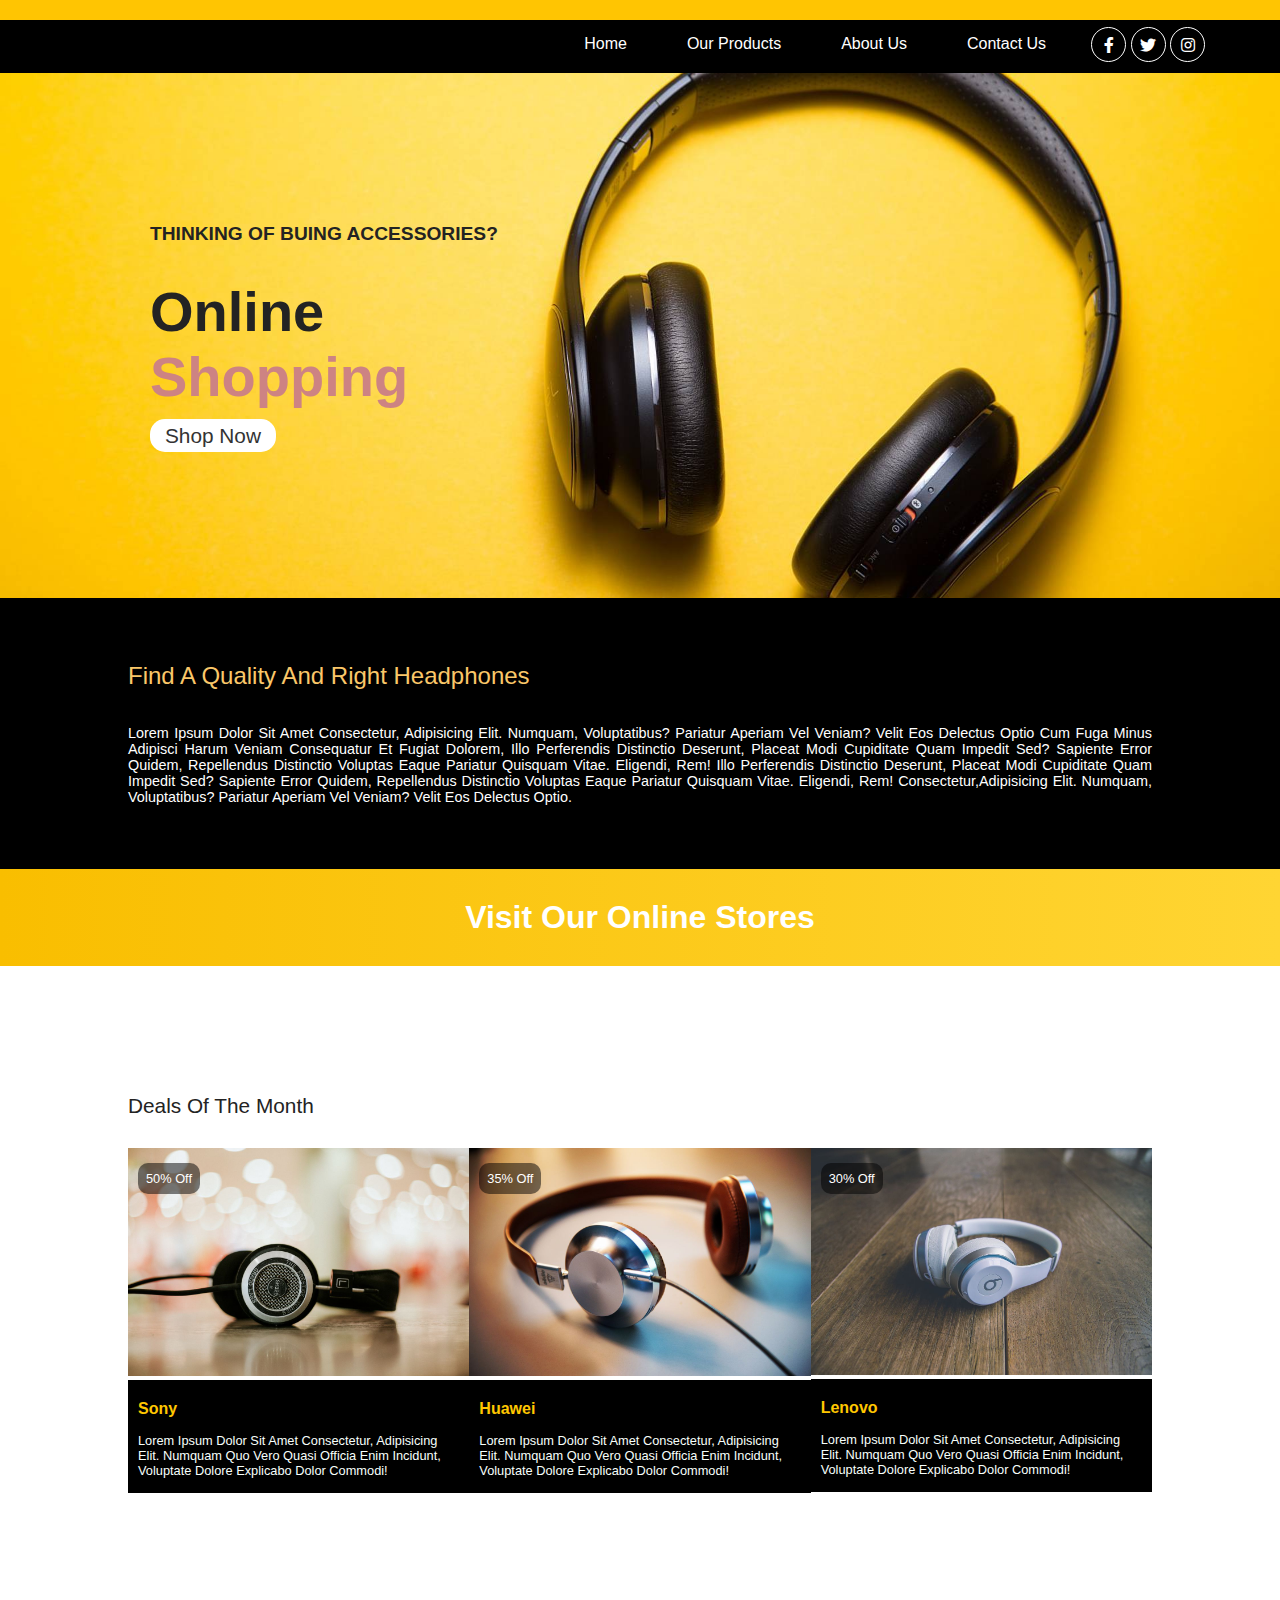
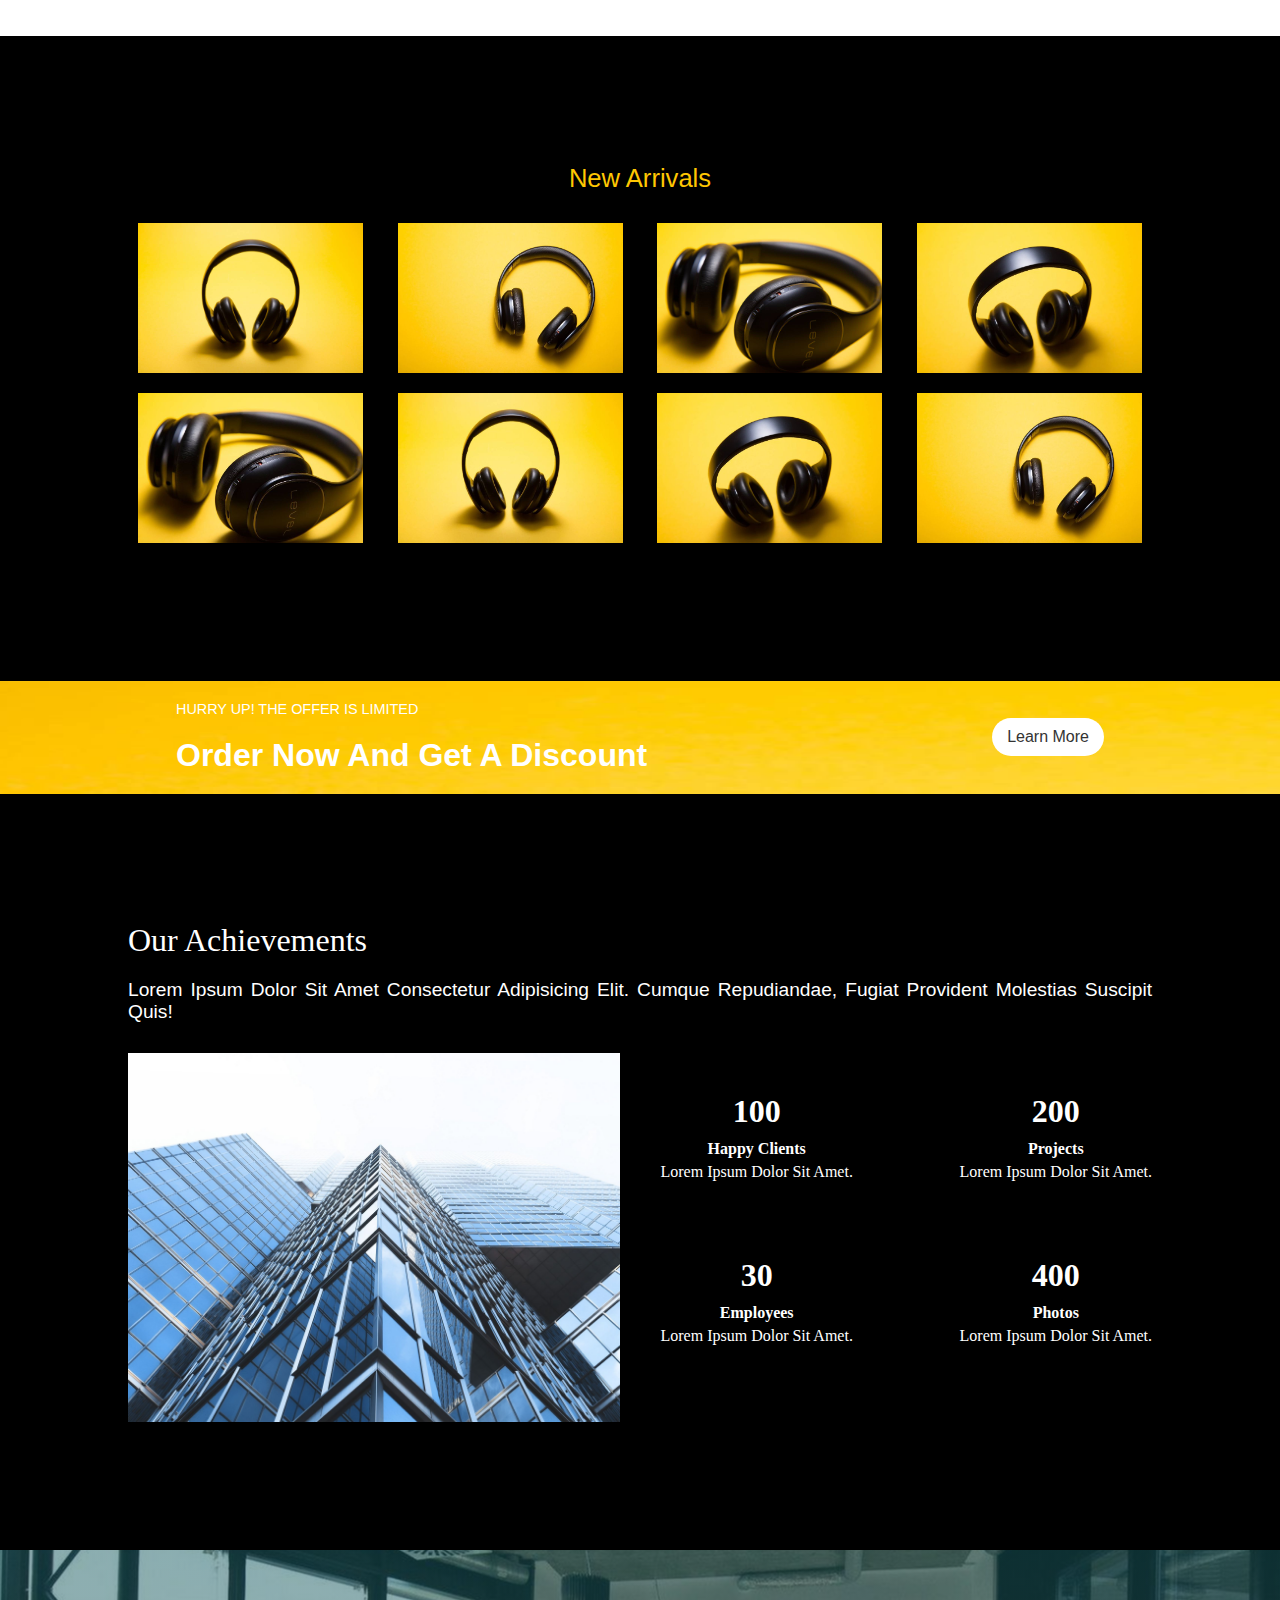
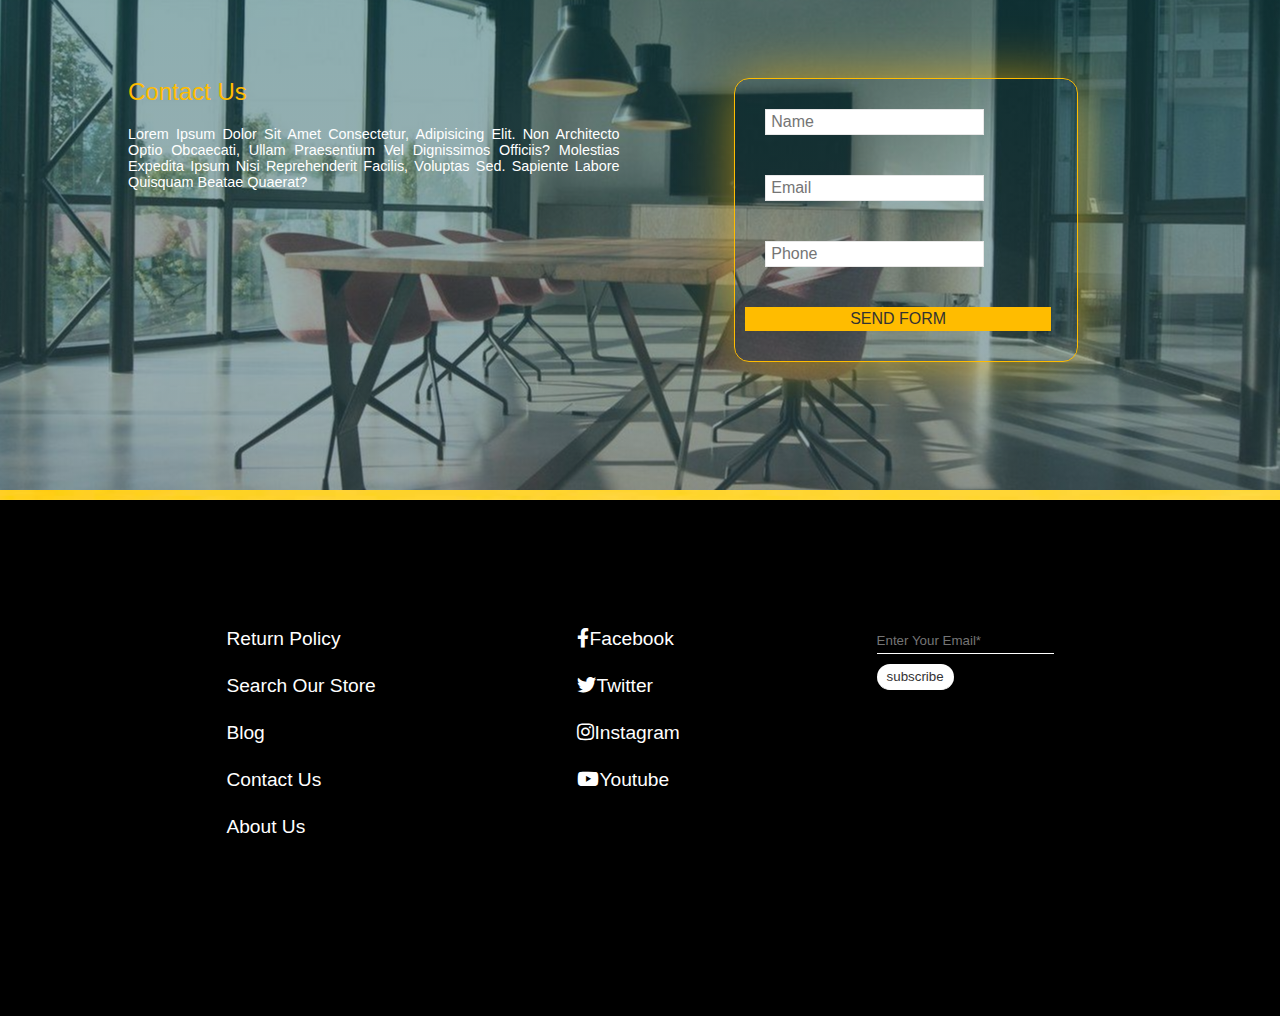
<file: OnlineShopping/index.html>
<!DOCTYPE html>
<html>
<head>
    <meta charset="UTF-8">
    <meta name="viewport" content="width=device-width, initial-scale=1.0">
    <title>task8</title>
    <link rel="stylesheet" type="text/css" href="css/all.css">
    <link rel="stylesheet" type="text/css" href="css/style.css">
</head>

<body>
    <main>
        <section id="sec1"></section>
        <nav>
            <ul class="container">
                <li><a href="#">home</a></li>
                <li><a href="#">our products</a></li>
                <li><a href="#">about us</a></li>
                <li><a href="#">contact us</a></li>
                <li>
                    <a href="#"><i class="fab fa-facebook-f"></i></a>
                    <a href="#"><i class="fab fa-twitter"></i></a>
                    <a href="#"><i class="fab fa-instagram"></i></a>
                </li>
                
            </ul>
        </nav>

        <section id="sec2">
            <div class="container">
                <h3>thinking of buing accessories?</h3>
                <h1>online</h1>
                <h1 id="color">shopping</h1>
                <a href="#">shop now</a>
            </div>
        </section>

        <section id="sec3">
            <div class="container">
                <h2>find a quality and right headphones</h2>
                <p>Lorem ipsum dolor sit amet consectetur,
                    adipisicing elit. Numquam, voluptatibus?
                    Pariatur aperiam vel veniam? Velit eos
                    delectus optio cum fuga minus adipisci
                    harum veniam consequatur et fugiat dolorem,
                    illo perferendis distinctio deserunt, placeat
                    modi cupiditate quam impedit sed? Sapiente error
                    quidem, repellendus distinctio voluptas eaque
                    pariatur quisquam vitae. Eligendi, rem!
                    illo perferendis distinctio deserunt, placeat
                    modi cupiditate quam impedit sed? Sapiente error
                    quidem, repellendus distinctio voluptas eaque
                    pariatur quisquam vitae. Eligendi, rem!
                    consectetur,adipisicing elit. Numquam, voluptatibus?
                    Pariatur aperiam vel veniam? Velit eos
                    delectus optio.
                </p>
            </div>
        </section>

        <section id="sec4">
            <div class="container">
                <h1>visit our online stores</h1>
            </div>
        </section>

        <section id="sec5">
            <div class="container">
                <h5>deals of the month</h5>
                <div id="flex">
                    <article>
                        <span>50% off</span>
                        <aside id="as1">
                            <img src="images/card1.jpg">
                        </aside>
                        <aside id="as2">
                            <h1>sony</h1>
                            <p>Lorem ipsum dolor sit amet consectetur,
                                adipisicing elit. Numquam quo vero quasi
                                officia enim incidunt, voluptate dolore
                                explicabo dolor commodi!</p>
                        </aside>
                    </article>
                    <article>
                        <span>35% off</span>
                        <aside id="as1">
                            <img src="images/card2.jpg">
                        </aside>
                        <aside id="as2">
                            <h1>huawei</h1>
                            <p>Lorem ipsum dolor sit amet consectetur,
                                adipisicing elit. Numquam quo vero quasi
                                officia enim incidunt, voluptate dolore
                                explicabo dolor commodi!</p>
                        </aside>
                    </article>
                    <article>
                        <span>30% off</span>
                        <aside id="as1">
                            <img src="images/card3.jpg">
                        </aside>
                        <aside id="as2">
                            <h1>lenovo</h1>
                            <p>Lorem ipsum dolor sit amet consectetur,
                                adipisicing elit. Numquam quo vero quasi
                                officia enim incidunt, voluptate dolore
                                explicabo dolor commodi!</p>
                        </aside>
                    </article>
                </div>
            </div>
        </section>

        <section id="sec6">
            <div class="container">
                <aside>
                <p>new arrivals</p>
                
                <div id="flex1">
                    <img src="images/1.jpg">
                    <img src="images/2.jpg">
                    <img src="images/3.jpg">
                    <img src="images/4.jpg">
                    <img src="images/5.jpg">
                    <img src="images/6.jpg">
                    <img src="images/7.jpg">
                    <img src="images/8.jpg">
                </div>
            </aside>
            </div>
        </section>

        <section id="sec7">
            <div class="container">
                <div id="flex2">
                    <aside id="a1">
                        <h3>hurry up! the offer is limited</h3>
                        <h1>order now and get a discount</h1>
                    </aside>
                    <aside id="a2">
                        <a href="#">learn more</a>
                    </aside>
                    
                </div>
            </div>
        </section>

        <section id="sec8">
            <div class="container">
                <aside>
                    <h1>our achievements</h1>
                    <p>Lorem ipsum dolor sit amet consectetur
                    adipisicing elit. Cumque repudiandae,
                    fugiat provident molestias suscipit quis!</p>

                    <div id="flex3">
                        <img src="images/co.jpg">
                        <article id="flex4">
                        <article class="card">
                            <h1>100</h1>
                            <h2>happy clients</h2>
                            <h3>Lorem ipsum dolor sit amet.</h3>
                        </article>
                        <article class="card">
                            <h1>200</h1>
                            <h2>projects</h2>
                            <h3>Lorem ipsum dolor sit amet.</h3>
                        </article>
                        <article class="card">
                            <h1>30</h1>
                            <h2>employees</h2>
                            <h3>Lorem ipsum dolor sit amet.</h3>
                        </article>
                        <article class="card">
                            <h1>400</h1>
                            <h2>photos</h2>
                            <h3>Lorem ipsum dolor sit amet.</h3>
                        </article>
                        </article>
                    </div>
                </aside>
            </div>
        </section>

        <section id="sec9">
            <div id="container">
                <div id="flex5">
                <article id="a91">
                    <h1>contact us</h1>
                    <p>Lorem ipsum dolor sit amet consectetur, adipisicing
                    elit. Non architecto optio obcaecati, ullam
                    praesentium vel dignissimos officiis? Molestias
                    expedita ipsum nisi reprehenderit facilis, voluptas
                    sed. Sapiente labore quisquam beatae quaerat?</p>
                </article>
                <article id="a92">
                    <form>
                        <input type="text" name="name" placeholder="Name" class="select">
                        <input type="text" name="email" placeholder="Email" class="select">
                        <input type="text" name="phone" placeholder="Phone" class="select">
                        <input type="submit" value="SEND FORM" id="button">
                    </form>
                </article>
                </div>
            </div>
        </section>

        <div id="sep"></div>

        <footer>
            <div class="container">
                <aside id="flex6">
                    <article>
                        <a href="#">return policy</a>
                        <a href="#">search our store</a>
                        <a href="#">blog</a>
                        <a href="#">contact us</a>
                        <a href="#">about us</a>
                    </article>
                    <article id="foot">
                        <a href="#"><i class="fab fa-facebook-f"></i>facebook</a>
                        <a href="#"><i class="fab fa-twitter"></i>twitter</a>
                        <a href="#"><i class="fab fa-instagram"></i>instagram</a>
                        <a href="#"><i class="fab fa-youtube"></i>youtube</a>
                    </article>
                    <article>
                        <input type="text" name="email" placeholder="Enter Your Email*"><br>
                        <input type="submit" value="subscribe" id="submit">
                    </article>
                </aside>
            </div>
        </footer>
    </main>
</body>
</html>
</file>
<file: OnlineShopping/css/style.css>
* {
    padding: 0;
    margin: 0;
    outline: none;
    box-sizing: border-box;
}

html {
    font-family: 'Helvetica Neue', sans-serif;
    font-size: 16px;
    text-transform: capitalize;
}

.container {
    max-width: 90%;
    margin-left: auto;
    margin-right: auto;
}

#sec1 {
    height: 20px;
    background-color: #ffc502;
} 

main>nav {
    background-color: #000;
    
}

main>nav ul {
    list-style-type: none;
    
}

main>nav ul li {
    text-align: center;
    padding: 5px 0 10px;
    
}

main>nav ul li:last-of-type a {
    display: inline-block;
    border: thin solid #fff;
    padding: 0;
    width: 35px;
    height: 35px;
    border-radius: 50%;
    line-height: 35px;
}

main>nav ul a {
    text-decoration: none;
    color: #ffff;
    text-align: center;
    display: block;
    padding-top: 10px;
    padding-bottom: 10px;
    border-bottom: thin dotted #212020;
}

main>nav ul a:hover {
    background-color: #FDC802;
}

main>nav ul li:last-of-type a:hover {
    background-color: #FDC802;
    color: #fff;
}

#sec2 {
    max-width: 100%;
    background: url(../images/banner.jpg) no-repeat center center;
    background-size: cover;
    padding: 5% 10%;
}

#sec2 h3 {
    font-size: 1.2rem;
    text-transform: uppercase;
    text-align: left;
    color: #232323;
    margin-bottom: 34px;
}

#sec2 h1 {
    font-size: 3.5rem;
    font-weight: 700;
    text-align: left;
    color: #232323;
}

#sec2 #color {
    color: #cd8383;
    margin-bottom: 15px;

}

#sec2 a {
    color: #333333;
    font-size: 1.3rem;
    text-decoration: none;
    text-align: center;
    background-color: #fff;
    padding: 5px 15px;
    border-radius: 15px;
}

#sec3 {
    max-width: 100%;
    background-color: #000;
    padding: 5% 10%;
}

#sec3 h2 {
    font-size: 1.5rem;
    font-weight: 400;
    color: #fac769;
    text-align: left;
    margin-bottom: 35px;
}

#sec3 p {
    font-size: 0.9rem;
    color: #fff;
    text-align: justify;
}

#sec4 {
    max-width: 100%;
    background: linear-gradient(to right ,#f9be00,#ffd533);
    padding: 5% 10%;
}

#sec4 h1{
    font-size: 2rem;
    font-weight: 600;
    text-align: center;
    color: #fff;
}

#sec5 {
    max-width: 100%;
    background-color: #fff;
    padding: 10%;
}

#sec5 article {
    margin: 0 auto 15px;
    position: relative;
} 

#sec5 h5 {
    font-size: 1.3rem;
    font-weight: 100;
    color: #232323;
    margin-bottom: 30px;
} 

#sec5 span {
    font-size: 0.8rem;
    font-weight: 100;
    color: #fff;
    background-color: rgba(0, 0, 0, 0.5);
    border-radius: 10px;
    padding: 8px;
    position: absolute;
    left: 10px;
    top: 15px;
} 

#sec5 #as1 img {
    max-width: 100%;
} 

#sec5 #as2 {
    background-color: #000;
    max-width: 100%;
    padding: 5px 10px;
} 

#sec5 #as2 h1 {
    font-size: 1rem;
    font-weight: 700;
    color: #ffc700;
    margin-bottom: 15px;
    margin-top: 15px;
} 

#sec5 #as2 p {
    font-size: 0.8rem;
    font-weight: normal;
    color: #f7fffb;
    margin-bottom: 10px;
} 

#sec6 {
    max-width: 100%;
    background-color: #000;
    padding: 10%;
}

#sec6 p {
    font-size: 1.6rem;
    color: #ffc702;
    text-align: center;
    margin-bottom: 20px;
}

#sec6 aside {
    max-width: 100%;
    background-color: #000;
}

#sec6 aside img {
    max-width: 90%;
    height: auto;
    display: block;
    margin: 10px;
}

#sec7 {
    max-width: 100%;
    background:url(../images/sep.png) no-repeat;
    background-size: cover;
    margin-left: auto;
    margin-right: auto;
    padding: 10%;
}

#sec7 #a1 {
    text-align: left;
}

#sec7 h3 {
    font-size: 0.9rem;
    font-weight: 100;
    text-transform: uppercase;
    color: #fff;
    margin-bottom: 20px;
}

#sec7 h1 {
    font-size: 2rem;
    font-weight: 700;
    color: #fff;
}

#sec7 #a2 a {
    font-size: 1rem;
    font-weight: 300;
    text-align: center;
    text-decoration: none;
    color: #333333;
    background-color: #fff;
    border-radius: 25px;
    padding: 10px 15px;
}

#sec8 {
    max-width: 100%;
    background-color: #000;
    padding: 10%;
}

#sec8 aside>h1 {
    font-family: 'Segoe UI';
    font-size: 2rem;
    font-weight: 100;
    color: #fff;
    margin-bottom: 20px;
}

#sec8 aside p {
    font-size: 1.2rem;
    text-align: justify;
    color: #fff;
    margin-bottom: 30px;
}

#sec8 aside img {
    max-width: 100%;
}

#sec8 aside article {
    max-width: 100%;
    color: #fff;
    font-family: 'Segoe UI';
    text-align: center;
    margin-top: 20px;
    margin-bottom: 20px;
}

#sec8 aside article h1 {
    font-size: 2rem;
    margin-bottom: 10px;

}

#sec8 aside article h2 {
    font-size: 1rem;
    font-weight: 700;
    margin-bottom: 5px;
}

#sec8 aside article h3 {
    font-size: 1rem;
    font-weight: 100;

}

#sec9 {
    max-width: 100%;
    background: linear-gradient(rgba(26,94,99,0.5),rgba(62,94,99,0.5))
    ,url(../images/contactus.jpg) no-repeat center;
    padding: 10%;
}

#sec9 h1{
    font-size: 1.5rem;
    font-weight: 500;
    color: #ffbc00;
    margin-bottom: 20px;
}

#sec9 p{
    font-size: 0.9rem;
    font-weight: normal;
    color: #fff;
    margin-bottom: 20px;
    text-align: justify;
}

#sec9 form{
    max-width: 95%;
    border: thin solid #ffbc00;
    border-radius: 15px;
    box-shadow: 0px 0px 56px -5px rgba(255,188,0,0.7);
    padding: 10px;
    margin-left: auto;
    margin-right: auto;
}

#sec9 .select{
    max-width: 95%;
    font-size: 1rem;
    font-weight: normal;
    color: #8d949c;
    padding: 3px 5px;
    margin: 20px; 
    border: thin solid #e8e8e8; 
}

#sec9 #button{ 
    width: 95%;
    font-size: 1rem;
    font-weight: normal;
    padding: 3px 5px;
    margin: 20px auto;
    color: #333333;
    background-color: #ffbc00;
    text-align: center;
    border: none;
    
}

#sep {
    background: url(../images/sep.png) no-repeat bottom right;
    height: 10px;
}

footer {
    max-width: 100%;
    background-color: #000;
    padding: 10%;

}

footer article {
    max-width: 90%;
    font-size: 1.2rem;
    margin-left: auto;
    margin-right: auto;
    margin-bottom: 25px;
}

#foot {
    padding-left: 5px;
}

footer article a {
    display: block;
    color: #fff;
    margin-bottom: 25px;
    text-decoration: none;
}

footer article input {
    color:#fff;
    background-color: transparent;
    border-bottom: thin solid #fff;
    border-left: none;
    border-right: none;
    border-top: none;
    padding-bottom: 5px;
}

#submit {
    color: #333333;
    background-color: #fff;
    border-radius: 15px;
    padding: 5px 10px;
    margin-top: 10px;
}



@media (min-width: 576px) {
    .container {
        max-width: 540px;
    }

    #sec4 {
        padding: 20px 50px;
    }

    #sec5 article {
        max-width: 305px;
    } 
    
}
@media (min-width: 768px) {
    .container {
        max-width: 730px;
    }

    main>nav ul {
        display: flex;
        justify-content: flex-end;
        align-items: center;     
    }

    main>nav ul li {
        margin-left: 15px;
        margin-right: 15px;     
    }

    main>nav ul a {
        border: none;
        padding-left: 15px;
        padding-right: 15px;
    }

    main>nav ul li:last-of-type a:hover {
        background-color: #FDC802;
        color: #fff;
    }

    #sec2 {
        padding: 75px;
    }

    #sec4 {
        padding: 20px 50px;
    }

    #flex1 {
        max-width: 100%;
        display: flex;
        flex-wrap: wrap;
        justify-content: space-between;
    } 

    #sec6 aside img {
        max-width: 45%;
    }

    #sec7 {
        padding: 20px 50px;
    }

    #flex2 {
        max-width: 100%;
        display: flex;
        justify-content: space-between;
        align-items: center;
    }

    #flex2 #a2 a {
        display: block;
        margin-top: 10px 30px;
    }

    #sec8 aside article {
        max-width: 90%
    }
    
    #sec8 aside article .card {
        max-width: 50%
    }

    #flex4 {
        display: flex;
        flex-wrap: wrap;
        justify-content: space-between;

    }

    #sec9 form{
        max-width: 70%;

    }

    #sec9 .select{
        max-width: 100%;

    }

    #flex6 {
        display: flex;
        flex-wrap: wrap;
        justify-content: space-between;
        
    }
    
    
}
@media (min-width: 992px) {
    .container {
        max-width: 960px;
    }

    #sec2 {
        background-position: center -180px;
        padding: 100px;
    }

    #flex {
        max-width: 100%;
        display: flex;
        justify-content: space-between;
    } 
 
    #sec5 article {
        max-width: 250px;
    }
    
    
    #flex1 {
        justify-content: center;
    }
    
    #sec6 aside img {
        max-width: 30%;
    }

    #flex2 {
        max-width: 80%;
        margin-left: auto;
        margin-right: auto;
    }

    #sec8 aside article {
        max-width: 48%
    }
    
    #sec8 aside article .card {
        max-width: 47%
    }

    #flex4 {
        display: flex;
        flex-wrap: wrap;
        justify-content: space-between;
    }

    #flex3 {
        display: flex;
        flex-wrap: wrap;
        justify-content: space-between;
    }

    #sec8 aside img {
        max-width: 48%;
    }

    #flex5 {
        display: flex;
        flex-wrap: wrap;
        justify-content: space-between;
    }

    #a91 {
        max-width: 48%;
    }

    #a92 {
        max-width: 48%;
    }

}
@media (min-width: 1200px) {
    .container {
        max-width: 1160px;
    }

    #sec2 {
        padding: 150px;

    }

    #sec4 {
        padding: 30px 60px;
    }
    
    #sec5 article {
        max-width: 350px;
    } 

    #flex1 {
        justify-content: space-between;
    }
    
    #sec6 aside img {
        max-width: 22%;
    }
}
</file>
